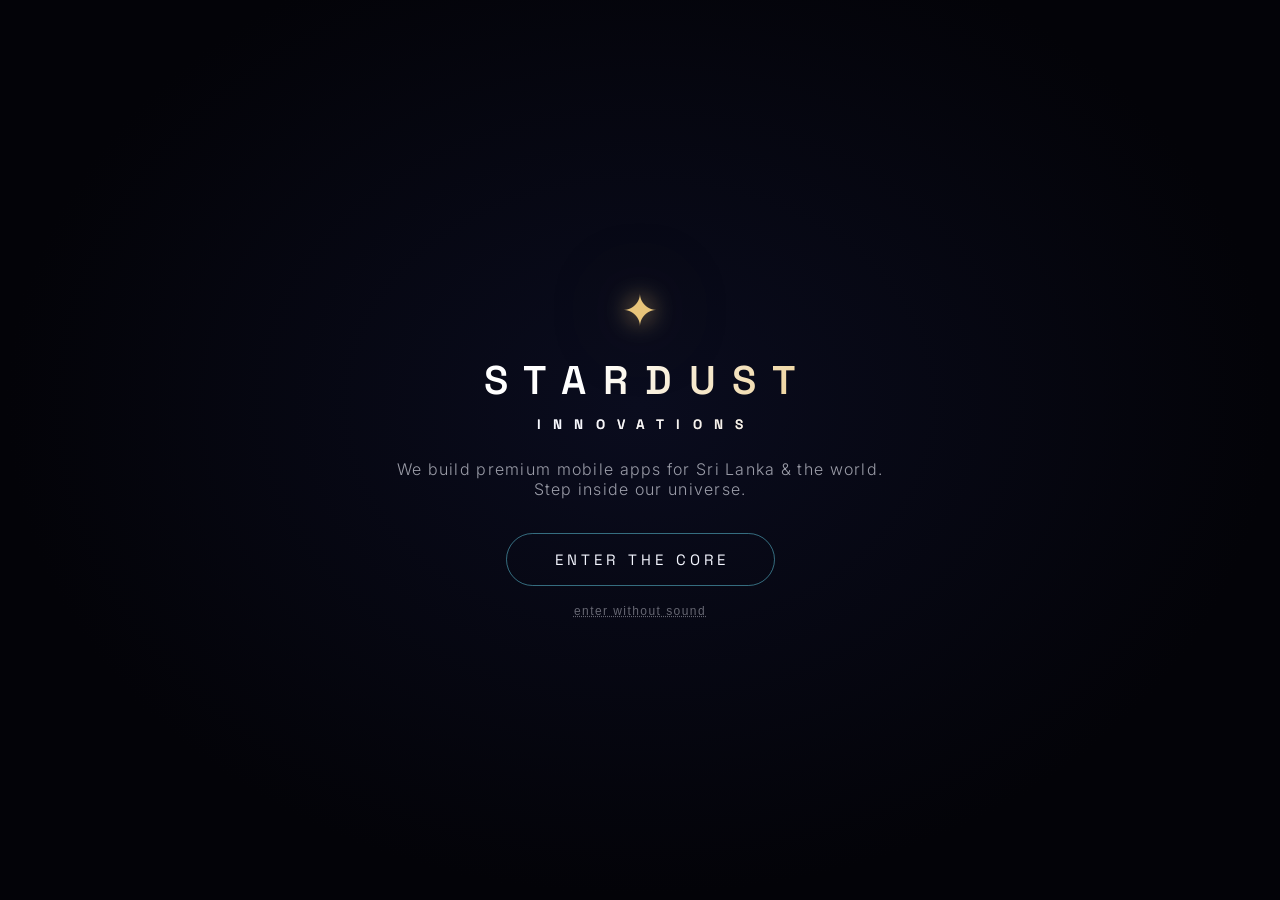
<file: index.html>
<!DOCTYPE html>
<html lang="en">
<head>
  <meta charset="UTF-8" />
  <meta name="viewport" content="width=device-width, initial-scale=1.0" />
  <title>Stardust Innovations — Enter the Stardust Core</title>
  <meta name="description" content="Stardust Innovations is a Sri Lankan technology company building premium mobile apps. Home of Manike — Sri Lanka's first culture-first dating app. Explore our interactive universe." />
  <meta property="og:title" content="Stardust Innovations — Enter the Stardust Core" />
  <meta property="og:description" content="An interactive universe. Explore The Core, The Forge, The Archive, The Observatory and The Nexus." />
  <meta property="og:image" content="https://stardust-innovations.com/logo.png" />
  <meta property="og:url" content="https://stardust-innovations.com" />
  <link rel="icon" type="image/png" href="logo.png" />
  <link rel="preconnect" href="https://fonts.googleapis.com" />
  <link rel="preconnect" href="https://fonts.gstatic.com" crossorigin />
  <link href="https://fonts.googleapis.com/css2?family=Space+Grotesk:wght@300;400;500;600;700&family=Inter:wght@300;400;500;600&display=swap" rel="stylesheet" />
  <link rel="stylesheet" href="universe.css" />
</head>
<body>

  <!-- WebGL universe -->
  <canvas id="scene" aria-hidden="true"></canvas>
  <!-- Cursor energy-field overlay -->
  <canvas id="fx" aria-hidden="true"></canvas>

  <!-- ENTER SCREEN -->
  <div id="enter" role="dialog" aria-label="Welcome">
    <div class="enter-inner">
      <div class="enter-star" aria-hidden="true">✦</div>
      <h1 class="enter-title">STARDUST<span>INNOVATIONS</span></h1>
      <p class="enter-sub">We build premium mobile apps for Sri Lanka &amp; the world.<br/>Step inside our universe.</p>
      <button id="enterBtn" class="enter-btn"><span>Enter the Core</span></button>
      <button id="enterQuiet" class="enter-quiet">enter without sound</button>
    </div>
  </div>

  <!-- Cinematic word intro -->
  <div id="words" aria-hidden="true"></div>

  <!-- HUD -->
  <header id="hud" aria-hidden="true">
    <button id="homeBtn" class="hud-logo" title="Return to the universe">
      <img src="logo.png" alt="Stardust Innovations" />
    </button>
    <div class="hud-right">
      <div id="journeyDots" class="journey" title="Your journey">
        <span data-z="core"></span><span data-z="forge"></span><span data-z="archive"></span><span data-z="observatory"></span><span data-z="nexus"></span>
      </div>
      <button id="soundBtn" class="hud-btn" aria-label="Toggle sound">♪</button>
    </div>
  </header>

  <!-- Zone labels (projected from 3D) -->
  <div id="labels" aria-hidden="true"></div>

  <!-- Persistent hero message (home view) -->
  <div id="heroTag">
    <h2>We build <em>apps</em> that matter.</h2>
    <p>Premium mobile apps for Sri Lanka &amp; South Asia — home of <b>Manike</b>, the culture-first dating app.</p>
    <button id="heroCta">✦ See our apps</button>
  </div>

  <!-- Toast -->
  <div id="toast" aria-live="polite"></div>

  <!-- ZONE PANELS -->
  <main id="panels">

    <section class="panel" id="panel-core" data-zone="core" aria-hidden="true" tabindex="-1">
      <div class="panel-card">
        <button class="panel-close" aria-label="Return to universe">✕</button>
        <div class="panel-tag" style="--zc:#6ee7ff">✦ The Core</div>
        <h2>Building Apps <em>That Matter</em></h2>
        <p class="panel-lead">🇱🇰 Based in Sri Lanka — Stardust Innovations is a Sri Lankan technology company crafting premium mobile experiences for South Asia and beyond.</p>
        <p>Stardust Innovations is a technology company based in Sri Lanka, building mobile applications for the South Asian market and the global Sri Lankan diaspora.</p>
        <p>We believe great technology should feel local — designed with cultural understanding, built with world-class standards, and trusted by the people who use it every day.</p>
        <p>Every app we build is guided by three principles: <b>safety first</b>, <b>privacy by design</b>, and <b>genuine value</b> for our users.</p>
        <div class="value-row">
          <div class="value"><i>🔒</i><b>Safety First</b><small>Every product we build puts user safety at the centre of every decision.</small></div>
          <div class="value"><i>🌏</i><b>Built for South Asia</b><small>We understand our culture, our values and our users deeply.</small></div>
          <div class="value"><i>✦</i><b>Premium Quality</b><small>We build products that feel world-class, not compromised.</small></div>
          <div class="value"><i>🤝</i><b>Trust</b><small>We earn trust through transparency, verified identities and honest practices.</small></div>
        </div>
      </div>
    </section>

    <section class="panel" id="panel-forge" data-zone="forge" aria-hidden="true" tabindex="-1">
      <div class="panel-card">
        <button class="panel-close" aria-label="Return to universe">✕</button>
        <div class="panel-tag" style="--zc:#ffd479">🔥 The Forge</div>
        <h2>What We <em>Build</em></h2>

        <p class="panel-lead">Each app is built with care, security and the needs of South Asian users at its core.</p>

        <div class="holo">
          <div class="holo-ring" aria-hidden="true"></div>
          <img src="manike-icon.png" alt="Manike app icon" class="holo-icon" />
          <div class="holo-info">
            <span class="live-badge">● Live Now</span>
            <h3>Manike · මැණිකේ · மாணிக்கம்</h3>
            <p class="holo-tagline">Sri Lanka's Culture-First Dating App</p>
            <p>The only dating app built for Sri Lankans — with Lagna horoscope matching, the Poruwa proposal system, Parent Mode, Chaperone Mode, NIC verification, and full Sinhala, Tamil and English support. No other app comes close.</p>
            <p class="holo-sub">Built for Sri Lankan culture. Unlike anything else. Every feature was designed around how Sri Lankans actually find life partners — through family, culture, astrology, and trust. No Western app offers this.</p>
          </div>
        </div>

        <div class="feature-cols">
          <div>
            <h4 class="fc-title gold">✦ Cultural Identity Features</h4>
            <ul class="fc-list">
              <li><b>🏛️ Poruwa System</b> <span class="ubadge">Unique to Manike</span><br/>Instead of swiping, send a <em>Poruwa</em> — a traditional proposal of interest. Inspired by Sri Lanka's sacred wedding platform. Meaningful from the very first moment.</li>
              <li><b>⭐ Lagna · ලග්න Matching</b> <span class="ubadge">Unique to Manike</span><br/>Horoscope compatibility built right into the app. Match on Lagna signs the way Sri Lankan and South Indian families have done for generations — now digitised for modern life.</li>
              <li><b>🌺 Kulaya · කුලය</b> <span class="ubadge">Unique to Manike</span><br/>Express your cultural heritage and community identity with sensitivity and respect. Find someone who shares your roots — handled with the nuance this topic deserves.</li>
              <li><b>🔮 Western Zodiac</b> <span class="ubadge">Unique to Manike</span><br/>For those who follow western astrology, Manike includes your star sign as a separate identity layer alongside Lagna — because Sri Lankans carry both traditions.</li>
              <li><b>🏅 Family Approval Badge</b> <span class="ubadge">Unique to Manike</span><br/>Toggle "මගේ පවුල දනිති" — My Family Knows — to show a deep maroon badge on your profile. A powerful trust signal for serious, family-oriented relationships.</li>
              <li><b>👨‍👩‍👧 Parent Mode</b> <span class="ubadge">Unique to Manike</span><br/>Parents can browse profiles and shortlist matches on behalf of their son or daughter — the child gets final approval. Designed for how families in Sri Lanka actually work.</li>
            </ul>
          </div>
          <div>
            <h4 class="fc-title maroon">🔒 Safety &amp; Trust Features</h4>
            <ul class="fc-list">
              <li><b>🤝 Chaperone Mode</b> <span class="ubadge maroon">Unique to Manike</span><br/>Invite a trusted friend to silently monitor your chat before a first date. They can see the conversation and step in if anything feels wrong. Safety built into every connection.</li>
              <li><b>🪪 NIC Verification</b> <span class="ubadge maroon">Sri Lanka Specific</span><br/>Verify your identity with your Sri Lanka National Identity Card or Passport. Verified users receive a blue badge — so you always know you're talking to a real person.</li>
              <li><b>🌐 Three Languages</b> <span class="ubadge maroon">Sri Lanka Specific</span><br/>The entire app — every screen, every prompt — is available in Sinhala, Tamil and English. Switch anytime. Your language, your comfort, your choice.</li>
            </ul>
            <div class="callout"><b>No other dating app in Sri Lanka offers this.</b><br/>Tinder, Bumble, Hinge — they were built for the West. Manike was built for <em>us</em>.<br/><span class="callout-langs">මැණිකේ · மாணிக்கம் · Manike</span></div>
          </div>
        </div>

        <div class="store-row">
          <span class="store-pill">🍎 App Store — coming soon</span>
          <span class="store-pill">▶ Google Play — coming soon</span>
        </div>

        <div class="next-app">✦ <b>Next App — Coming Soon.</b> Something new is coming. We are always working on something new — follow us to be the first to know about our next product.</div>
      </div>
    </section>

    <section class="panel" id="panel-archive" data-zone="archive" aria-hidden="true" tabindex="-1">
      <div class="panel-card">
        <button class="panel-close" aria-label="Return to universe">✕</button>
        <div class="panel-tag" style="--zc:#c9a2ff">📜 The Archive</div>
        <h2>Our <em>Story</em></h2>
        <p class="panel-lead">Not dates on a page — chapters of a journey, each one a small light.</p>
        <div class="timeline">
          <div class="tl-item"><span class="tl-dot"></span><b>The Spark</b><p>A simple belief: the apps Sri Lankans use every day should be built by people who understand Sri Lanka.</p></div>
          <div class="tl-item"><span class="tl-dot"></span><b>Stardust is Born</b><p>Stardust Innovations is founded — a company with three principles: safety first, privacy by design, genuine value.</p></div>
          <div class="tl-item"><span class="tl-dot"></span><b>Forging Manike</b><p>Our first creation takes shape — a dating app where Poruwa, Lagna and family are features, not afterthoughts.</p></div>
          <div class="tl-item"><span class="tl-dot"></span><b>The Road Ahead</b><p>Manike launches on the App Store and Google Play — and the next stars in this universe begin to form.</p></div>
        </div>
      </div>
    </section>

    <section class="panel" id="panel-observatory" data-zone="observatory" aria-hidden="true" tabindex="-1">
      <div class="panel-card">
        <button class="panel-close" aria-label="Return to universe">✕</button>
        <div class="panel-tag" style="--zc:#7dffc9">🔭 The Observatory</div>
        <h2>Exploring <em>AI</em></h2>
        <p class="panel-lead">The Observatory is where we watch the horizon — researching how AI can make our products warmer, safer and more human.</p>
        <ul class="obs-list">
          <li><b>Culture-aware intelligence</b> — matching and recommendations that understand South Asian context, not just Western data.</li>
          <li><b>AI companions</b> — early research into warm, voice-driven companion experiences inside our apps.</li>
          <li><b>Safety AI</b> — using intelligence to detect bad actors and protect our users before harm happens.</li>
        </ul>
        <p class="obs-note">Work in the Observatory is research — when a star here is ready, it moves to The Forge.</p>
      </div>
    </section>

    <section class="panel" id="panel-nexus" data-zone="nexus" aria-hidden="true" tabindex="-1">
      <div class="panel-card">
        <button class="panel-close" aria-label="Return to universe">✕</button>
        <div class="panel-tag" style="--zc:#8fb4ff">🛰 The Nexus</div>
        <h2>Contact <em>Us</em></h2>
        <p class="panel-lead">For app support, business enquiries or partnership opportunities. Every signal is answered.</p>
        <div class="contact-row">
          <a class="contact" href="mailto:hello@stardust-innovations.com"><i>📧</i><b>General Enquiries</b><small>hello@stardust-innovations.com</small></a>
          <a class="contact" href="mailto:support@stardust-innovations.com"><i>🛟</i><b>App Support</b><small>support@stardust-innovations.com</small></a>
          <a class="contact" href="mailto:business@stardust-innovations.com"><i>🤝</i><b>Business &amp; Partnerships</b><small>business@stardust-innovations.com</small></a>
        </div>
        <div class="social-row">
          <a href="https://www.instagram.com/stardust.innovations.lk" target="_blank" rel="noopener">Instagram</a>
          <a href="https://www.linkedin.com/company/stardust-innovations-lk" target="_blank" rel="noopener">LinkedIn</a>
          <a href="privacy.html">Privacy Policy</a>
          <a href="terms.html">Terms of Service</a>
        </div>
        <p class="nexus-foot">Building apps that matter, for the people who matter.<br/>© 2026 Stardust Innovations. All rights reserved. · Sri Lanka 🇱🇰</p>
      </div>
    </section>
  </main>

  <!-- GUIDE ORB -->
  <button id="orb" aria-label="Open guide" aria-expanded="false">
    <span class="orb-core"></span>
  </button>
  <div id="orbChat" role="dialog" aria-label="Guide" aria-hidden="true">
    <div class="orb-head"><span class="orb-mini"></span> Astra — your guide <button id="orbClose" aria-label="Close guide">✕</button></div>
    <div id="orbLog" class="orb-log"></div>
    <div id="orbChips" class="orb-chips"></div>
    <form id="orbForm" autocomplete="off">
      <input id="orbInput" type="text" placeholder="Ask me anything…" maxlength="200" />
      <button type="submit" aria-label="Send">➤</button>
    </form>
  </div>

  <!-- ENDING -->
  <div id="ending" aria-hidden="true">
    <div class="ending-inner">
      <p class="ending-text"></p>
      <button id="endingStar" aria-label="Begin again">✦</button>
      <p class="ending-hint">touch the star to begin again</p>
    </div>
  </div>

  <!-- Corner legal (always reachable) -->
  <div id="legalCorner"><a href="privacy.html">Privacy</a> · <a href="terms.html">Terms</a></div>

  <noscript>
    <div class="noscript">
      <img src="logo.png" alt="Stardust Innovations" style="max-width:280px" />
      <h1>Stardust Innovations</h1>
      <p>A Sri Lankan technology company building premium mobile apps — home of <b>Manike</b>, Sri Lanka's culture-first dating app with Poruwa proposals, Lagna matching, Parent Mode, Chaperone Mode and NIC verification, in Sinhala, Tamil and English.</p>
      <p>Contact: <a href="mailto:hello@stardust-innovations.com">hello@stardust-innovations.com</a> · <a href="mailto:support@stardust-innovations.com">support@stardust-innovations.com</a> · <a href="mailto:business@stardust-innovations.com">business@stardust-innovations.com</a></p>
      <p><a href="privacy.html">Privacy Policy</a> · <a href="terms.html">Terms of Service</a></p>
      <p>This site is an interactive 3D experience — please enable JavaScript to explore the universe.</p>
    </div>
  </noscript>

  <script type="module" src="universe.js"></script>
</body>
</html>
</file>
<file: universe.css>
/* ============================================================
   STARDUST INNOVATIONS — The Stardust Core
   Next-generation universe experience
   ============================================================ */

:root {
  --black: #030308;
  --cyan: #6ee7ff;
  --blue: #4f7cff;
  --purple: #a78bfa;
  --gold: #e8c47a;
  --emerald: #7dffc9;
  --white: #f4f6ff;
  --dim: rgba(244, 246, 255, 0.62);
  --glass: rgba(12, 14, 28, 0.72);
  --glass-edge: rgba(140, 160, 255, 0.16);
  --font-d: "Space Grotesk", system-ui, sans-serif;
  --font-b: "Inter", system-ui, sans-serif;
}

* { margin: 0; padding: 0; box-sizing: border-box; }
html { height: 100%; }
body {
  height: 100%;
  overflow: hidden;
  background: var(--black);
  color: var(--white);
  font-family: var(--font-b);
  -webkit-font-smoothing: antialiased;
  cursor: crosshair;
}
a, button { cursor: pointer; }
::selection { background: rgba(110, 231, 255, 0.3); }

/* ---------- canvases ---------- */
#scene, #fx {
  position: fixed;
  inset: 0;
  width: 100%;
  height: 100%;
  display: block;
}
#scene { z-index: 0; }
#fx { z-index: 3; pointer-events: none; }

/* ============================================================
   ENTER SCREEN
   ============================================================ */
#enter {
  position: fixed;
  inset: 0;
  z-index: 40;
  display: flex;
  align-items: center;
  justify-content: center;
  background: radial-gradient(ellipse at 50% 45%, #0a0c1e 0%, var(--black) 70%);
  transition: opacity 1.4s ease, visibility 1.4s;
}
#enter.gone { opacity: 0; visibility: hidden; pointer-events: none; }
.enter-inner { text-align: center; padding: 24px; animation: enterFade 2.2s ease both; }
@keyframes enterFade { from { opacity: 0; transform: translateY(14px); } to { opacity: 1; transform: none; } }
.enter-star {
  font-size: 44px;
  color: var(--gold);
  text-shadow: 0 0 24px rgba(232, 196, 122, 0.9), 0 0 80px rgba(232, 196, 122, 0.5);
  animation: starPulse 3.2s ease-in-out infinite;
  margin-bottom: 18px;
}
@keyframes starPulse { 0%,100% { transform: scale(1); opacity: .9; } 50% { transform: scale(1.18); opacity: 1; } }
.enter-title {
  font-family: var(--font-d);
  font-weight: 600;
  letter-spacing: 0.42em;
  font-size: clamp(22px, 4.6vw, 40px);
  text-indent: 0.42em;
  background: linear-gradient(120deg, #fff 20%, var(--gold) 50%, #fff 80%);
  background-size: 200% auto;
  -webkit-background-clip: text;
  background-clip: text;
  color: transparent;
  animation: sheen 6s linear infinite;
}
@keyframes sheen { to { background-position: 200% center; } }
.enter-title span {
  display: block;
  font-size: 0.34em;
  letter-spacing: 0.9em;
  text-indent: 0.9em;
  margin-top: 10px;
  color: rgba(244, 246, 255, 0.75);
  -webkit-text-fill-color: rgba(244, 246, 255, 0.75);
}
.enter-sub { margin: 26px 0 34px; color: var(--dim); font-weight: 300; letter-spacing: 0.08em; }
.enter-btn {
  font-family: var(--font-d);
  font-size: 15px;
  letter-spacing: 0.28em;
  text-indent: 0.28em;
  text-transform: uppercase;
  color: var(--white);
  background: transparent;
  border: 1px solid rgba(110, 231, 255, 0.45);
  border-radius: 999px;
  padding: 16px 44px;
  position: relative;
  overflow: hidden;
  transition: box-shadow 0.4s, border-color 0.4s, transform 0.4s;
}
.enter-btn:hover, .enter-btn:focus-visible {
  border-color: var(--cyan);
  box-shadow: 0 0 30px rgba(110, 231, 255, 0.35), inset 0 0 22px rgba(110, 231, 255, 0.12);
  transform: translateY(-2px);
}
.enter-quiet {
  display: block;
  margin: 18px auto 0;
  background: none;
  border: none;
  color: rgba(244, 246, 255, 0.4);
  font-size: 12px;
  letter-spacing: 0.12em;
  text-decoration: underline dotted;
}
.enter-quiet:hover { color: var(--dim); }

/* ============================================================
   WORD INTRO
   ============================================================ */
#words {
  position: fixed;
  inset: 0;
  z-index: 30;
  display: flex;
  align-items: center;
  justify-content: center;
  pointer-events: none;
  font-family: var(--font-d);
  font-size: clamp(30px, 6.4vw, 68px);
  font-weight: 300;
  letter-spacing: 0.06em;
  color: var(--white);
  text-shadow: 0 0 40px rgba(110, 231, 255, 0.35);
}
#words span { opacity: 0; }
#words span.on { animation: wordIn 1.5s ease both; }
@keyframes wordIn {
  0% { opacity: 0; filter: blur(14px); transform: scale(1.06); }
  22% { opacity: 1; filter: blur(0); transform: scale(1); }
  78% { opacity: 1; }
  100% { opacity: 0; filter: blur(10px); }
}

/* ============================================================
   HUD
   ============================================================ */
#hud {
  position: fixed;
  top: 0; left: 0; right: 0;
  z-index: 20;
  display: flex;
  align-items: center;
  justify-content: space-between;
  padding: 16px 22px;
  opacity: 0;
  transition: opacity 1.2s ease;
  pointer-events: none;
}
#hud.on { opacity: 1; pointer-events: auto; }
.hud-logo {
  background: none; border: none; line-height: 0;
  transition: transform .3s;
}
.hud-logo img {
  height: 46px; width: auto; display: block;
  /* JS swaps in a transparency-keyed copy of the logo at load time */
  filter: drop-shadow(0 0 14px rgba(232, 196, 122, 0.35));
  transition: filter .3s;
}
.hud-logo:hover { transform: scale(1.05); }
.hud-logo:hover img { filter: drop-shadow(0 0 22px rgba(232, 196, 122, 0.6)); }
.hud-right { display: flex; align-items: center; gap: 16px; }
.journey { display: flex; gap: 7px; align-items: center; }
.journey span {
  width: 8px; height: 8px; border-radius: 50%;
  background: rgba(244, 246, 255, 0.18);
  border: 1px solid rgba(244, 246, 255, 0.25);
  transition: all .6s ease;
}
.journey span.lit {
  background: var(--gold);
  border-color: var(--gold);
  box-shadow: 0 0 10px rgba(232, 196, 122, 0.9);
}
.hud-btn {
  width: 38px; height: 38px; border-radius: 50%;
  background: var(--glass);
  border: 1px solid var(--glass-edge);
  color: var(--dim);
  font-size: 15px;
  backdrop-filter: blur(8px);
  transition: all .3s;
}
.hud-btn:hover { color: var(--cyan); border-color: rgba(110, 231, 255, 0.5); box-shadow: 0 0 16px rgba(110, 231, 255, 0.25); }
.hud-btn.off { text-decoration: line-through; opacity: .55; }

/* ============================================================
   ZONE LABELS
   ============================================================ */
#labels { position: fixed; inset: 0; z-index: 4; pointer-events: none; }
.zlabel {
  position: absolute;
  transform: translate(-50%, 0);
  text-align: center;
  font-family: var(--font-d);
  letter-spacing: 0.3em;
  text-indent: 0.3em;
  font-size: 12px;
  text-transform: uppercase;
  color: var(--dim);
  text-shadow: 0 0 12px rgba(0, 0, 0, 0.9);
  transition: opacity .5s, color .3s;
  white-space: nowrap;
}
.zlabel small {
  display: block;
  font-family: var(--font-b);
  font-size: 10px;
  letter-spacing: 0.14em;
  text-transform: none;
  color: rgba(244, 246, 255, 0.38);
  margin-top: 4px;
}
.zlabel.hot { color: var(--white); text-shadow: 0 0 16px currentColor; }
.zlabel.visited::after { content: " ·✦"; color: var(--gold); font-size: 10px; }

/* ============================================================
   PERSISTENT HERO MESSAGE
   ============================================================ */
#heroTag {
  position: fixed;
  left: 50%;
  bottom: 9vh;
  transform: translateX(-50%) translateY(14px);
  z-index: 6;
  text-align: center;
  max-width: min(640px, 92vw);
  opacity: 0;
  visibility: hidden;
  pointer-events: none;
  transition: opacity .9s ease, transform .9s ease, visibility .9s;
}
#heroTag.on {
  opacity: 1;
  visibility: visible;
  transform: translateX(-50%) translateY(0);
}
/* text never swallows clicks meant for the universe — only the button is live */
#heroTag.on #heroCta { pointer-events: auto; }
#heroTag h2 {
  font-family: var(--font-d);
  font-weight: 500;
  font-size: clamp(24px, 4.4vw, 42px);
  letter-spacing: 0.03em;
  color: var(--white);
  text-shadow: 0 0 30px rgba(110, 231, 255, 0.3), 0 2px 18px rgba(0, 0, 0, 0.8);
}
#heroTag h2 em {
  font-style: normal;
  background: linear-gradient(120deg, var(--gold), #fff2d8, var(--gold));
  background-size: 200% auto;
  -webkit-background-clip: text;
  background-clip: text;
  color: transparent;
  animation: sheen 5s linear infinite;
}
#heroTag p {
  margin-top: 10px;
  font-size: clamp(12.5px, 1.6vw, 15px);
  color: var(--dim);
  line-height: 1.6;
  text-shadow: 0 1px 12px rgba(0, 0, 0, 0.9);
}
#heroTag p b { color: var(--gold); font-weight: 600; }
#heroCta {
  margin-top: 18px;
  font-family: var(--font-d);
  font-size: 13px;
  letter-spacing: 0.22em;
  text-indent: 0.22em;
  text-transform: uppercase;
  color: #041020;
  background: linear-gradient(120deg, var(--gold), #f4dfae);
  border: none;
  border-radius: 999px;
  padding: 13px 34px;
  box-shadow: 0 0 26px rgba(232, 196, 122, 0.35);
  transition: transform .3s, box-shadow .3s;
}
#heroCta:hover, #heroCta:focus-visible {
  transform: translateY(-2px);
  box-shadow: 0 0 40px rgba(232, 196, 122, 0.6);
}
@media (max-width: 720px) {
  #heroTag { bottom: 5vh; max-width: 86vw; }
  #heroTag h2 { font-size: 22px; }
  #heroTag p { font-size: 12px; margin-top: 6px; }
  #heroCta { margin-top: 12px; font-size: 11px; padding: 11px 26px; }
}

/* ============================================================
   TOAST
   ============================================================ */
#toast {
  position: fixed;
  left: 50%; top: 82px;
  transform: translateX(-50%) translateY(-20px);
  z-index: 26;
  background: var(--glass);
  border: 1px solid var(--glass-edge);
  border-radius: 999px;
  padding: 12px 26px;
  font-size: 13.5px;
  letter-spacing: 0.05em;
  color: var(--white);
  backdrop-filter: blur(12px);
  opacity: 0;
  pointer-events: none;
  transition: opacity .6s, transform .6s;
  max-width: 86vw;
  text-align: center;
}
#toast.on { opacity: 1; transform: translateX(-50%) translateY(0); }
@media (max-width: 720px) { #toast { top: 70px; font-size: 12px; padding: 10px 18px; } }

/* ============================================================
   PANELS
   ============================================================ */
.panel {
  position: fixed;
  inset: 0;
  z-index: 15;
  display: none;
  align-items: center;
  justify-content: center;
  padding: 76px 18px 90px;
  overflow-y: auto;
}
.panel.open { display: flex; }
.panel-card {
  width: min(880px, 100%);
  max-height: 100%;
  overflow-y: auto;
  background: var(--glass);
  border: 1px solid var(--glass-edge);
  border-radius: 22px;
  padding: 40px 44px 44px;
  backdrop-filter: blur(18px);
  box-shadow: 0 0 60px rgba(30, 50, 140, 0.25), inset 0 1px 0 rgba(255,255,255,0.06);
  animation: panelIn .8s cubic-bezier(.2,.9,.25,1) both;
  scrollbar-width: thin;
  scrollbar-color: rgba(110,231,255,.3) transparent;
}
@keyframes panelIn {
  from { opacity: 0; transform: translateY(26px) scale(.97); filter: blur(6px); }
  to { opacity: 1; transform: none; filter: none; }
}
.panel-close {
  float: right;
  width: 36px; height: 36px;
  border-radius: 50%;
  background: transparent;
  border: 1px solid var(--glass-edge);
  color: var(--dim);
  font-size: 14px;
  transition: all .3s;
}
.panel-close:hover { color: var(--white); border-color: var(--cyan); box-shadow: 0 0 14px rgba(110,231,255,.3); }
.panel-tag {
  display: inline-block;
  font-family: var(--font-d);
  font-size: 12px;
  letter-spacing: 0.32em;
  text-transform: uppercase;
  color: var(--zc, var(--cyan));
  border: 1px solid color-mix(in srgb, var(--zc, var(--cyan)) 40%, transparent);
  border-radius: 999px;
  padding: 7px 18px;
  margin-bottom: 22px;
  text-shadow: 0 0 14px var(--zc, var(--cyan));
}
.panel h2 {
  font-family: var(--font-d);
  font-size: clamp(30px, 5vw, 46px);
  font-weight: 600;
  letter-spacing: 0.02em;
  margin-bottom: 16px;
}
.panel h2 em {
  font-style: normal;
  background: linear-gradient(120deg, var(--cyan), var(--purple), var(--gold));
  -webkit-background-clip: text;
  background-clip: text;
  color: transparent;
}
.panel-lead { color: var(--white); font-size: 16.5px; line-height: 1.7; margin-bottom: 14px; }
.panel p { color: var(--dim); line-height: 1.7; font-size: 14.5px; margin-bottom: 12px; }

/* core values */
.value-row { display: grid; grid-template-columns: repeat(auto-fit, minmax(180px, 1fr)); gap: 14px; margin-top: 26px; }
.value {
  border: 1px solid var(--glass-edge);
  border-radius: 16px;
  padding: 18px;
  background: rgba(255,255,255,0.02);
  transition: all .35s;
}
.value:hover { border-color: rgba(110,231,255,.45); box-shadow: 0 0 22px rgba(110,231,255,.12); transform: translateY(-3px); }
.value i { font-style: normal; font-size: 22px; display: block; margin-bottom: 8px; }
.value b { display: block; font-family: var(--font-d); font-size: 14.5px; margin-bottom: 5px; }
.value small { color: var(--dim); font-size: 12.5px; line-height: 1.5; }

/* forge / holographic product */
.holo {
  display: flex;
  gap: 26px;
  align-items: center;
  position: relative;
  border: 1px solid rgba(232, 196, 122, 0.25);
  border-radius: 18px;
  padding: 26px;
  margin: 8px 0 26px;
  background:
    radial-gradient(ellipse at 20% 50%, rgba(232,196,122,0.08), transparent 60%),
    rgba(255,255,255,0.02);
  overflow: hidden;
}
.holo-ring {
  position: absolute;
  left: -30px; top: 50%;
  width: 190px; height: 190px;
  transform: translateY(-50%);
  border-radius: 50%;
  border: 1px dashed rgba(110, 231, 255, 0.35);
  animation: spin 14s linear infinite;
  pointer-events: none;
}
@keyframes spin { to { transform: translateY(-50%) rotate(360deg); } }
.holo-icon {
  width: 96px; height: 96px;
  border-radius: 24px;
  position: relative;
  z-index: 1;
  box-shadow: 0 0 34px rgba(232, 196, 122, 0.45);
  animation: holoFloat 5s ease-in-out infinite;
}
@keyframes holoFloat { 0%,100% { transform: translateY(0); } 50% { transform: translateY(-8px); } }
.holo-info h3 { font-family: var(--font-d); font-size: 21px; margin-bottom: 4px; }
.live-badge {
  display: inline-block;
  font-size: 11px;
  letter-spacing: .14em;
  text-transform: uppercase;
  color: var(--emerald);
  border: 1px solid rgba(125, 255, 201, 0.4);
  border-radius: 999px;
  padding: 4px 12px;
  margin-bottom: 10px;
  text-shadow: 0 0 10px rgba(125, 255, 201, 0.7);
}
.holo-sub { font-size: 13px !important; color: rgba(244,246,255,.5) !important; }
.ubadge {
  display: inline-block;
  font-size: 10px;
  letter-spacing: .08em;
  text-transform: uppercase;
  color: var(--gold);
  border: 1px solid rgba(232, 196, 122, 0.35);
  border-radius: 999px;
  padding: 2px 9px;
  margin-left: 6px;
  vertical-align: 1px;
}
.ubadge.maroon { color: #ff9d9d; border-color: rgba(255, 120, 120, 0.35); }
.callout-langs { display: block; margin-top: 8px; color: var(--gold); letter-spacing: .1em; font-size: 13px; }
.holo-tagline { color: var(--gold) !important; font-size: 13.5px !important; letter-spacing: .04em; margin-bottom: 8px !important; }
.feature-cols { display: grid; grid-template-columns: 1fr 1fr; gap: 26px; }
.fc-title { font-family: var(--font-d); font-size: 13px; letter-spacing: .22em; text-transform: uppercase; margin-bottom: 14px; }
.fc-title.gold { color: var(--gold); text-shadow: 0 0 12px rgba(232,196,122,.5); }
.fc-title.maroon { color: #ff9d9d; text-shadow: 0 0 12px rgba(255,120,120,.4); }
.fc-list { list-style: none; }
.fc-list li { color: var(--dim); font-size: 13.5px; line-height: 1.6; padding: 8px 0; border-bottom: 1px solid rgba(255,255,255,0.05); }
.fc-list b { color: var(--white); font-weight: 600; }
.callout {
  margin-top: 18px;
  border-left: 2px solid var(--gold);
  padding: 12px 16px;
  background: rgba(232,196,122,0.06);
  border-radius: 0 12px 12px 0;
  font-size: 13.5px;
  color: var(--dim);
  line-height: 1.6;
}
.callout b { color: var(--white); }
.store-row { display: flex; gap: 12px; flex-wrap: wrap; margin-top: 24px; }
.store-pill {
  border: 1px solid var(--glass-edge);
  border-radius: 999px;
  padding: 10px 20px;
  font-size: 13px;
  color: var(--dim);
}
.next-app { margin-top: 20px; font-size: 13px; color: rgba(244,246,255,.45); letter-spacing: .04em; }
.next-app b { color: var(--dim); }

/* archive timeline */
.timeline { position: relative; margin-top: 28px; padding-left: 30px; }
.timeline::before {
  content: "";
  position: absolute;
  left: 7px; top: 8px; bottom: 8px;
  width: 1px;
  background: linear-gradient(180deg, var(--purple), rgba(167,139,250,0.05));
}
.tl-item { position: relative; padding-bottom: 30px; }
.tl-item:last-child { padding-bottom: 0; }
.tl-dot {
  position: absolute;
  left: -30px; top: 4px;
  width: 15px; height: 15px;
  border-radius: 50%;
  background: radial-gradient(circle, #fff 0%, var(--purple) 55%, transparent 75%);
  box-shadow: 0 0 16px rgba(167, 139, 250, 0.9);
  animation: starPulse 3s ease-in-out infinite;
}
.tl-item b { font-family: var(--font-d); font-size: 16.5px; display: block; margin-bottom: 6px; }
.tl-item p { font-size: 13.5px; }

/* observatory */
.obs-list { list-style: none; margin: 20px 0; }
.obs-list li {
  color: var(--dim);
  line-height: 1.7;
  font-size: 14px;
  padding: 13px 0 13px 26px;
  position: relative;
  border-bottom: 1px solid rgba(255,255,255,0.05);
}
.obs-list li::before {
  content: "✦";
  position: absolute;
  left: 0;
  color: var(--emerald);
  text-shadow: 0 0 10px var(--emerald);
}
.obs-list b { color: var(--white); }
.obs-note { font-size: 12.5px !important; color: rgba(244,246,255,.4) !important; font-style: italic; }

/* nexus */
.contact-row { display: grid; grid-template-columns: repeat(auto-fit, minmax(200px, 1fr)); gap: 14px; margin: 24px 0; }
.contact {
  display: block;
  text-decoration: none;
  color: var(--white);
  border: 1px solid var(--glass-edge);
  border-radius: 16px;
  padding: 20px;
  background: rgba(255,255,255,0.02);
  transition: all .35s;
}
.contact:hover { border-color: rgba(110,231,255,.5); box-shadow: 0 0 24px rgba(110,231,255,.15); transform: translateY(-3px); }
.contact i { font-style: normal; font-size: 22px; display: block; margin-bottom: 8px; }
.contact b { font-family: var(--font-d); display: block; margin-bottom: 4px; }
.contact small { color: var(--cyan); font-size: 12px; word-break: break-all; }
.social-row { display: flex; gap: 20px; flex-wrap: wrap; margin-top: 8px; }
.social-row a { color: var(--dim); font-size: 13.5px; text-decoration: none; border-bottom: 1px dotted rgba(244,246,255,.3); transition: color .3s; }
.social-row a:hover { color: var(--cyan); }
.nexus-foot { margin-top: 26px; font-size: 12px !important; color: rgba(244,246,255,.35) !important; }

/* ============================================================
   GUIDE ORB
   ============================================================ */
#orb {
  position: fixed;
  right: 26px; bottom: 58px;
  z-index: 25;
  width: 58px; height: 58px;
  border-radius: 50%;
  border: none;
  background: transparent;
  opacity: 0;
  transition: opacity 1s, transform .4s;
  pointer-events: none;
}
#orb.on { opacity: 1; pointer-events: auto; }
#orb:hover { transform: scale(1.1); }
.orb-core, .orb-mini {
  display: block;
  width: 100%; height: 100%;
  border-radius: 50%;
  background: radial-gradient(circle at 32% 30%, #dffaff 0%, var(--cyan) 34%, var(--blue) 68%, #131a4a 100%);
  box-shadow:
    0 0 22px rgba(110, 231, 255, 0.75),
    0 0 70px rgba(79, 124, 255, 0.45),
    inset -6px -8px 18px rgba(10, 15, 60, 0.8);
  animation: orbBreath 3.4s ease-in-out infinite;
}
@keyframes orbBreath {
  0%,100% { transform: scale(1); box-shadow: 0 0 22px rgba(110,231,255,.75), 0 0 70px rgba(79,124,255,.45), inset -6px -8px 18px rgba(10,15,60,.8); }
  50% { transform: scale(1.06); box-shadow: 0 0 34px rgba(110,231,255,.95), 0 0 90px rgba(79,124,255,.6), inset -6px -8px 18px rgba(10,15,60,.8); }
}
#orbChat {
  position: fixed;
  right: 26px; bottom: 128px;
  z-index: 25;
  width: min(360px, calc(100vw - 40px));
  max-height: min(480px, 70vh);
  display: none;
  flex-direction: column;
  background: var(--glass);
  border: 1px solid var(--glass-edge);
  border-radius: 20px;
  backdrop-filter: blur(18px);
  box-shadow: 0 10px 60px rgba(0,0,0,.6), 0 0 40px rgba(79,124,255,.15);
  overflow: hidden;
  animation: panelIn .5s cubic-bezier(.2,.9,.25,1) both;
}
#orbChat.open { display: flex; }
.orb-head {
  display: flex;
  align-items: center;
  gap: 10px;
  padding: 14px 16px;
  font-family: var(--font-d);
  font-size: 13.5px;
  letter-spacing: .06em;
  border-bottom: 1px solid rgba(255,255,255,.06);
}
.orb-mini { width: 22px; height: 22px; flex: none; }
.orb-head button {
  margin-left: auto;
  background: none; border: none;
  color: var(--dim);
  font-size: 13px;
}
.orb-log {
  flex: 1;
  overflow-y: auto;
  padding: 14px 16px;
  display: flex;
  flex-direction: column;
  gap: 10px;
  min-height: 120px;
  scrollbar-width: thin;
}
.msg {
  max-width: 88%;
  padding: 10px 14px;
  border-radius: 14px;
  font-size: 13px;
  line-height: 1.55;
  animation: msgIn .35s ease both;
}
@keyframes msgIn { from { opacity: 0; transform: translateY(8px); } to { opacity: 1; transform: none; } }
.msg.bot { background: rgba(79, 124, 255, 0.14); border: 1px solid rgba(110,231,255,.18); align-self: flex-start; color: var(--white); }
.msg.user { background: rgba(255,255,255,0.08); align-self: flex-end; color: var(--white); }
.msg .go {
  display: inline-block;
  margin-top: 8px;
  font-size: 12px;
  color: var(--cyan);
  background: none;
  border: 1px solid rgba(110,231,255,.4);
  border-radius: 999px;
  padding: 5px 14px;
  transition: all .3s;
}
.msg .go:hover { box-shadow: 0 0 12px rgba(110,231,255,.35); }
.orb-chips { display: flex; flex-wrap: wrap; gap: 7px; padding: 0 16px 10px; }
.orb-chips button {
  font-size: 11.5px;
  color: var(--dim);
  background: rgba(255,255,255,.04);
  border: 1px solid var(--glass-edge);
  border-radius: 999px;
  padding: 6px 12px;
  transition: all .3s;
}
.orb-chips button:hover { color: var(--cyan); border-color: rgba(110,231,255,.5); }
#orbForm { display: flex; gap: 8px; padding: 10px 12px 12px; border-top: 1px solid rgba(255,255,255,.06); }
#orbInput {
  flex: 1;
  background: rgba(255,255,255,.05);
  border: 1px solid var(--glass-edge);
  border-radius: 999px;
  padding: 9px 16px;
  color: var(--white);
  font-family: var(--font-b);
  font-size: 13px;
  outline: none;
}
#orbInput:focus { border-color: rgba(110,231,255,.5); }
#orbForm button {
  width: 38px; height: 38px;
  border-radius: 50%;
  border: none;
  background: linear-gradient(135deg, var(--cyan), var(--blue));
  color: #041020;
  font-size: 14px;
}

/* ============================================================
   ENDING
   ============================================================ */
#ending {
  position: fixed;
  inset: 0;
  z-index: 35;
  display: none;
  align-items: center;
  justify-content: center;
  background: var(--black);
  opacity: 0;
  transition: opacity 2s ease;
}
#ending.open { display: flex; }
#ending.lit { opacity: 1; }
.ending-inner { text-align: center; }
.ending-text {
  font-family: var(--font-d);
  font-weight: 300;
  font-size: clamp(18px, 3.4vw, 28px);
  letter-spacing: .12em;
  color: var(--dim);
  margin-bottom: 46px;
  min-height: 1.5em;
}
#endingStar {
  background: none;
  border: none;
  font-size: 40px;
  color: var(--gold);
  text-shadow: 0 0 30px rgba(232,196,122,1), 0 0 90px rgba(232,196,122,.6);
  animation: starPulse 2.6s ease-in-out infinite;
  transition: transform .4s;
}
#endingStar:hover { transform: scale(1.3); }
.ending-hint { margin-top: 34px; font-size: 11px; letter-spacing: .3em; text-transform: uppercase; color: rgba(244,246,255,.3); }

/* ============================================================
   MISC
   ============================================================ */
#legalCorner {
  position: fixed;
  left: 22px; bottom: 16px;
  z-index: 21;
  font-size: 11px;
  color: rgba(244,246,255,.34);
  letter-spacing: .06em;
}
#legalCorner a { color: inherit; text-decoration: none; }
#legalCorner a:hover { color: var(--dim); }

.noscript {
  position: fixed;
  inset: 0;
  z-index: 100;
  background: var(--black);
  padding: 60px 24px;
  text-align: center;
  overflow-y: auto;
}
.noscript h1 { font-family: var(--font-d); margin: 20px 0; }
.noscript p { max-width: 620px; margin: 0 auto 16px; color: var(--dim); line-height: 1.7; }
.noscript a { color: var(--cyan); }

/* ============================================================
   NO-WEBGL FALLBACK STARMAP
   ============================================================ */
.fstars {
  position: fixed;
  inset: 0;
  z-index: 5;
  display: flex;
  flex-wrap: wrap;
  align-items: center;
  justify-content: center;
  gap: 26px;
  padding: 100px 24px;
  background: radial-gradient(ellipse at 50% 40%, #0a0c1e 0%, var(--black) 75%);
}
.fstars button {
  background: rgba(255,255,255,0.03);
  border: 1px solid var(--glass-edge);
  border-radius: 20px;
  padding: 26px 30px;
  min-width: 170px;
  color: var(--white);
  font-family: var(--font-d);
  font-size: 14px;
  letter-spacing: .18em;
  text-transform: uppercase;
  transition: all .3s;
}
.fstars button i {
  display: block;
  font-style: normal;
  font-size: 26px;
  color: var(--fc, var(--cyan));
  text-shadow: 0 0 18px var(--fc, var(--cyan));
  margin-bottom: 12px;
}
.fstars button small {
  display: block;
  margin-top: 6px;
  font-family: var(--font-b);
  font-size: 11px;
  letter-spacing: .1em;
  text-transform: none;
  color: var(--dim);
}
.fstars button:hover { border-color: var(--fc, var(--cyan)); box-shadow: 0 0 24px color-mix(in srgb, var(--fc, var(--cyan)) 35%, transparent); transform: translateY(-3px); }

/* ============================================================
   RESPONSIVE
   ============================================================ */
@media (max-width: 720px) {
  body { cursor: auto; }
  .panel { padding: 66px 10px 80px; }
  .panel-card { padding: 28px 22px 32px; border-radius: 18px; }
  .feature-cols { grid-template-columns: 1fr; }
  .holo { flex-direction: column; text-align: center; }
  .holo-ring { display: none; }
  .zlabel { font-size: 10px; letter-spacing: 0.18em; text-indent: 0.18em; }
  .zlabel small { font-size: 9px; }
  #orb { right: 16px; bottom: 52px; width: 50px; height: 50px; }
  #orbChat { right: 12px; bottom: 112px; }
  .hud-logo img { height: 38px; }
  .journey { display: none; }
}

/* ============================================================
   REDUCED MOTION
   ============================================================ */
@media (prefers-reduced-motion: reduce) {
  *, *::before, *::after { animation-duration: 0.01ms !important; animation-iteration-count: 1 !important; transition-duration: 0.2s !important; }
}
</file>
